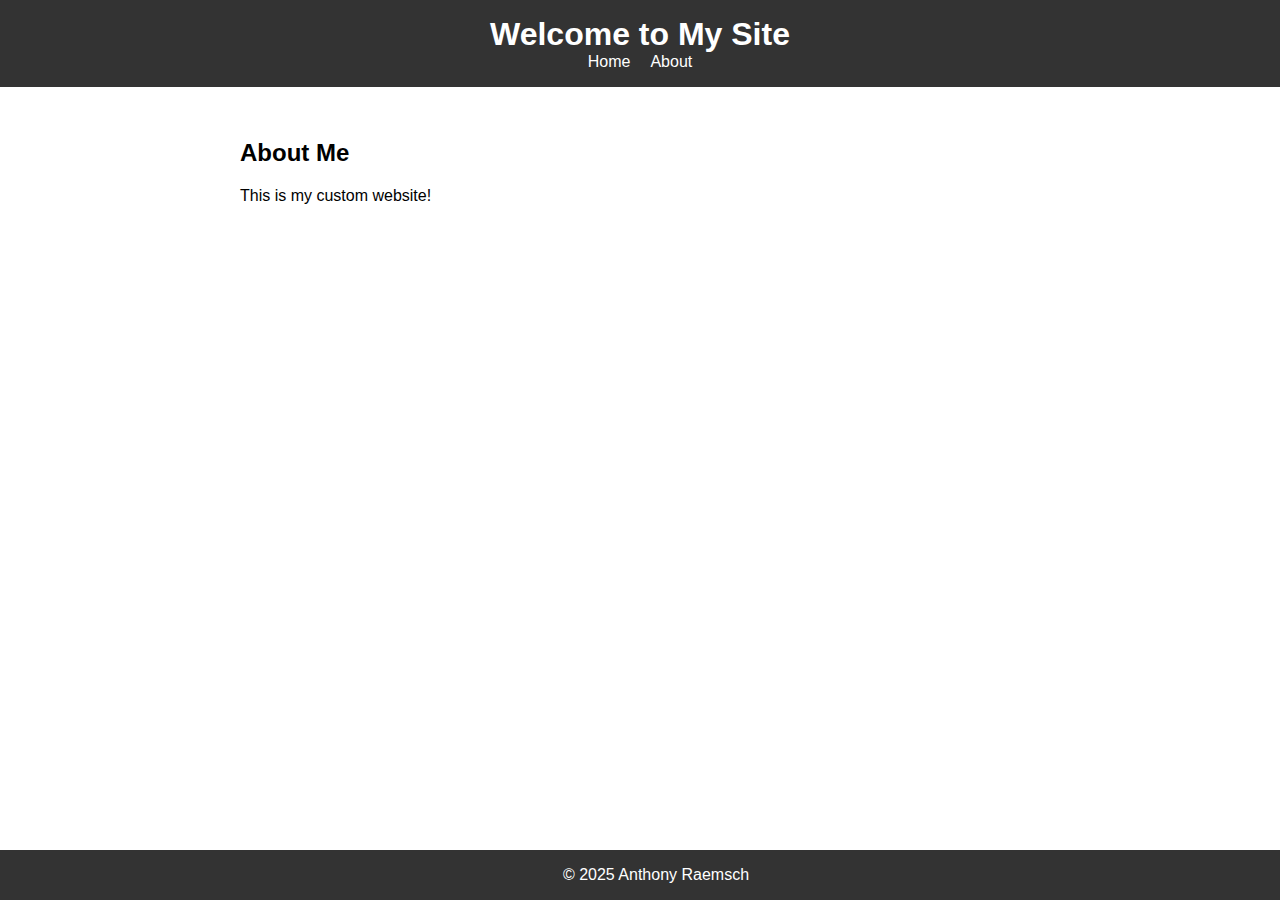
<file: index.html>
<!DOCTYPE html>
<html lang="en">

    <head>
        <meta charset="UTF-8">
        <meta name="viewport" content="width=device-width, initial-scale=1.0">
        <title>Tony's Website</title>
        <link rel="stylesheet" href="styles/main.css">
    </head>

    <body>
        <header>
            <h1>Welcome to My Site</h1>
            <nav>
                <a href="index.html">Home</a>
                <a href="about.html">About</a>
            </nav>
        </header>
        <main>
            <section>
                <h2>About Me</h2>
                <p>This is my custom website!</p>
            </section>
        </main>
        <footer>
            <p>&copy; 2025 Anthony Raemsch</p>
        </footer>
        <script src="scripts/script.js"></script>
    </body>
</html>
</file>
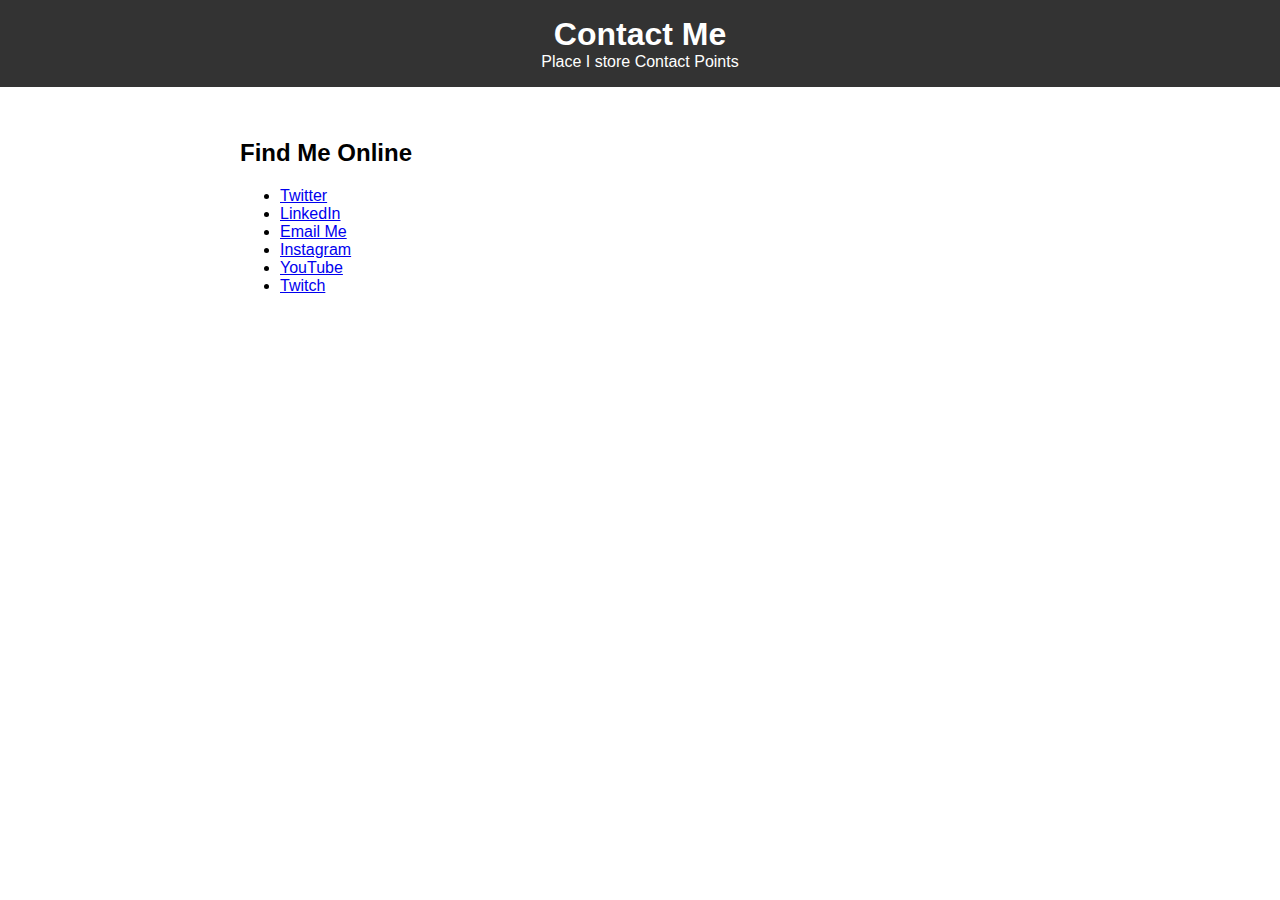
<file: contact.html>
<!DOCTYPE html>
<html lang="en">
    <head>
        <title>Contact Me</title>
        <link rel="stylesheet" href="styles/main.css">
    </head>

    <body>
        <header>
            <h1>Contact Me</h1>
            <nav>Place I store Contact Points</nav>
        </header>
        <main>
            <section class="contact-info">
                <h2>Find Me Online</h2>
                <ul>
                    <li><a href="https://twitter.com/tonyrr" target="_blank">Twitter</a></li>
                    <li><a href="https://linkedin.com/in/anthony-raemsch-674bb22a3" target="_blank">LinkedIn</a></li>
                    <li><a href="mailto:gamingar@outlook.com">Email Me</a></li>
                    <li><a href="https://instagram.com/shadowrealmmastertony" target="_blank">Instagram</a></li>
                    <li><a href="https://www.youtube.com/@tonyrr6693" target="_blank">YouTube</a></li>
                    <li><a href="https://www.twitch.tv/t0n1rr" target="_blank">Twitch</a></li>
                </ul>
            </section>
        </main>
    </body>
</html>
</file>
<file: styles/main.css>
/* Basic Reset */
body, h1, p
{
    margin: 0;
    padding: 0;
    font-family: Arial, sans-serif;
}

header
{
    background: #333;
    color: white;
    padding: 1rem;
    text-align: center;
}

nav a
{
    color: white;
    margin: 0 10px;
    text-decoration: none;
}

main
{
    padding: 2rem;
}

footer
{
    background: #333;
    color: white;
    text-align: center;
    padding: 1rem;
    position: fixed;
    bottom: 0;
    width: 100%;
}

/* Mobile-first design */
@media (min-width: 786px)
{
    nav
    {
        display: flex;
        justify-content: center;
    }

    main
    {
        max-width: 800px;
        margin: 0 auto;
    }
}
</file>
